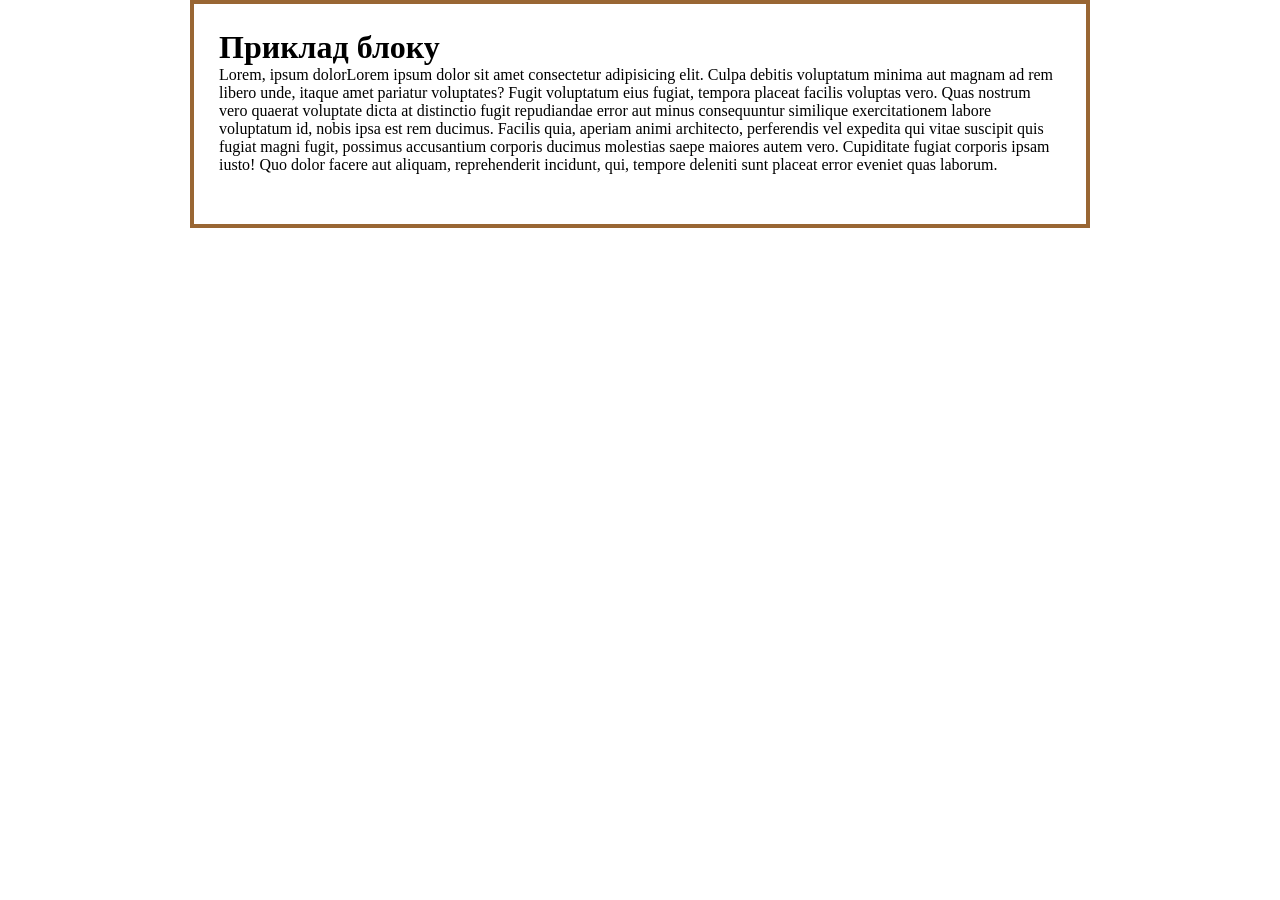
<file: block.html>
<!DOCTYPE html>
<html lang="uk">
<head>
    <meta charset="UTF-8">
    <meta name="viewport" content="width=device-width, initial-scale=1.0">
    <title>Поняття про блочну модель верстки</title>
   <link rel="stylesheet" href="css/nornalize.css">
   <link rel="stylesheet" href="css/block-style.css">
</head>
<body>
    <div>
        <h1>Приклад блоку</h1>
        <p><span>Lorem, ipsum dolor</span>Lorem ipsum dolor sit amet consectetur adipisicing elit. Culpa debitis voluptatum minima aut magnam ad rem libero unde, itaque amet pariatur voluptates? Fugit voluptatum eius fugiat, tempora placeat facilis voluptas vero. Quas nostrum vero quaerat voluptate dicta at distinctio fugit repudiandae error aut minus consequuntur similique exercitationem labore voluptatum id, nobis ipsa est rem ducimus. Facilis quia, aperiam animi architecto, perferendis vel expedita qui vitae suscipit quis fugiat magni fugit, possimus accusantium corporis ducimus molestias saepe maiores autem vero. Cupiditate fugiat corporis ipsam iusto! Quo dolor facere aut aliquam, reprehenderit incidunt, qui, tempore deleniti sunt placeat error eveniet quas laborum.</p>
    </div>
    
</body>
</html>
</file>
<file: css/nornalize.css>
*,
*::after,
*::before {
    box-sizing: border-box; /*Ширина блочних включає Border і padding*/
    margin: 0; /* Зовнішні відступи */
    padding: 0; /* Внутрішні відступи */
}
</file>
<file: css/block-style.css>
div {
    border: 4px solid #963;
    max-width: 900px; /* Обмеження ширини*/
    margin-left: auto; /* Центрування блоку */
    margin-right: auto; /* по горизонталі */
    padding: 25px;
    padding-bottom: 50px;
}
</file>
